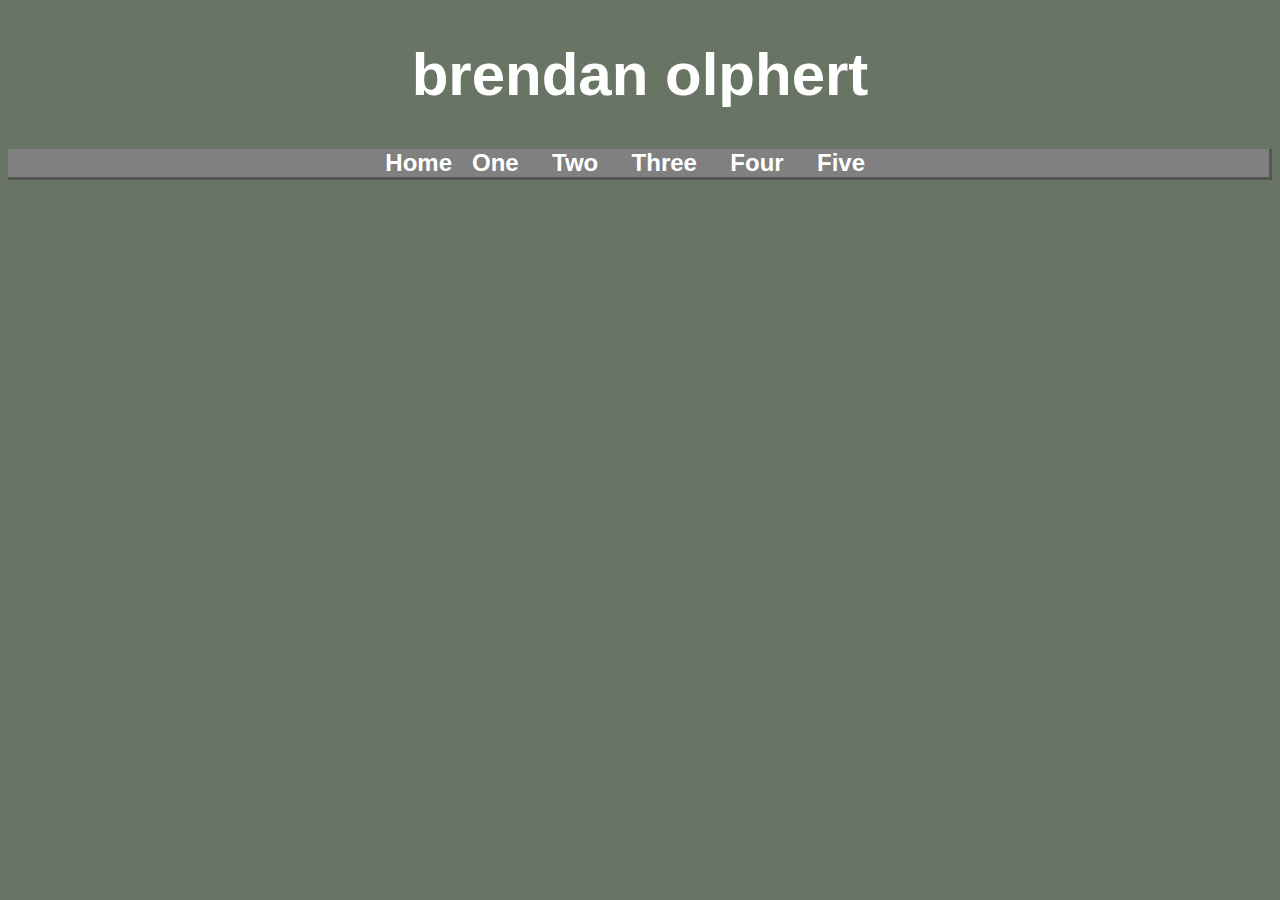
<file: index.html>
<!DOCTYPE html>
<html>
  <head>
    <title>brendan olphert | home </title>
    <meta charset="UTF-8">
    <link href="styles/main.css" rel="stylesheet" type="text/css" />
  </head>
  
<style>



</style>

<html>
  <head>
    <title>brendan olphert | home</title>
  <body>
    
    <h1>brendan olphert</h1>
    
    <h2>
      <div class="hdir">
        <a href="../index.html" title="Home">Home</a>&nbsp;&nbsp;
        <a href="/blog/sprint1-technical.html"title="One">One</a>&nbsp;&nbsp;&nbsp;&nbsp;
        <a href="/blog/sprint2-technical.html"title="Two">Two</a>&nbsp;&nbsp;&nbsp;&nbsp;
        <a href="/blog/sprint3-cultural.html"title="Three">Three</a>&nbsp;&nbsp;&nbsp;&nbsp;
        <a href="/blog/sprint4-cultural.html"title="Four">Four</a>&nbsp;&nbsp;&nbsp;&nbsp;
        <a href="/blog/sprint5-cultural.html"title="Five">Five</a>&nbsp;&nbsp;&nbsp;&nbsp;
      </div>
      </h2> 
      

   <div class="main">
                        
      
    
  </body>
</html>
</file>
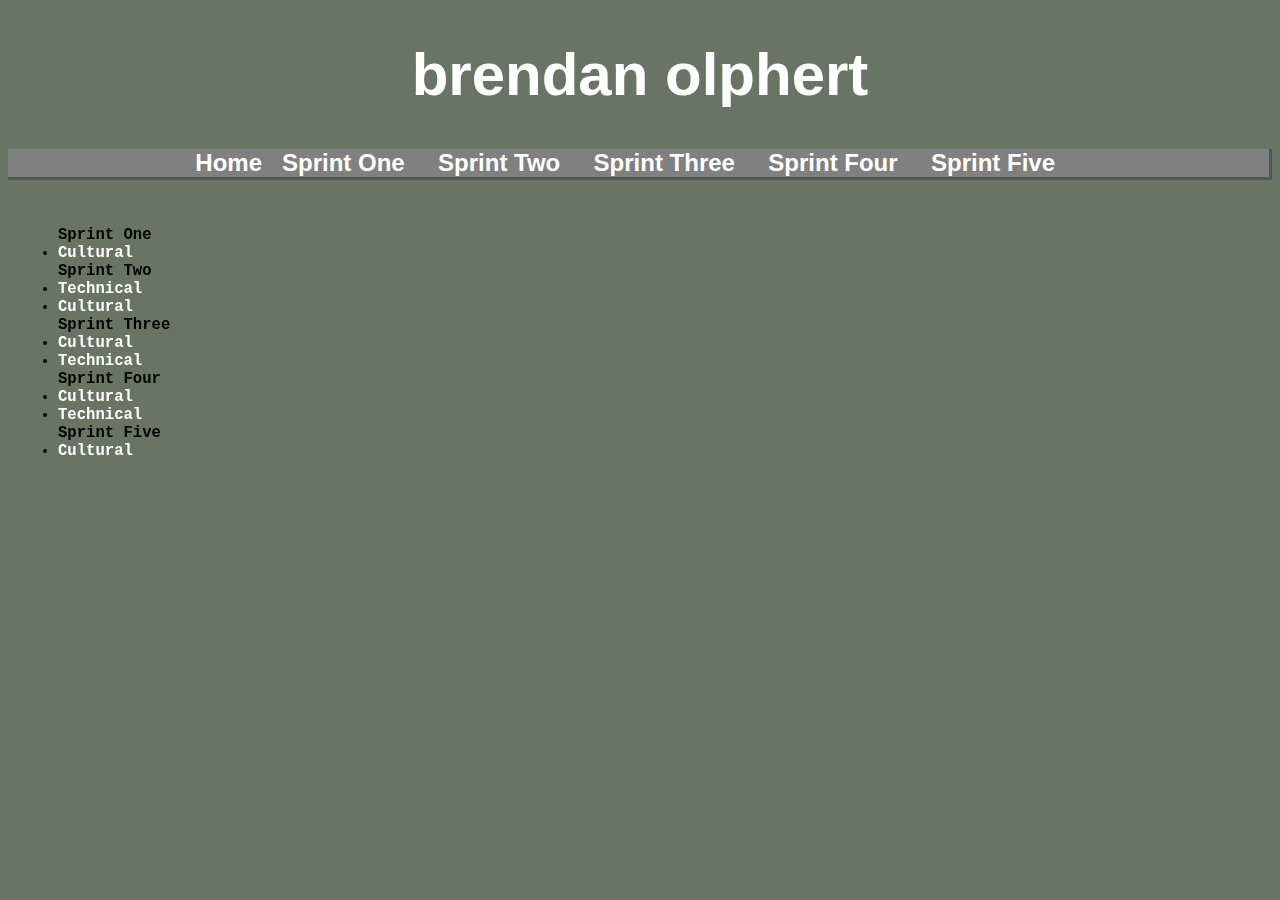
<file: blog/sprint1-technical.html>
<!DOCTYPE html>
<html>
  <head>
    <title>brendan olphert | sprint1-technical </title>
    <meta charset="UTF-8">
    <link href="../styles/main.css" rel="stylesheet" type="text/css" />
  
    <style>


      </style>
  </head>
   <body>


    <h1>brendan olphert</h1>
    <h2>
      <div class="hdir">
        <a href="../index.html" title="Home">Home</a>&nbsp;&nbsp;
        <a href="/blog/sprint1-technical.html"title="Sprint One">Sprint One</a>&nbsp;&nbsp;&nbsp;&nbsp;
        <a href="/blog/sprint2-technical.html"title="Sprint Two">Sprint Two</a>&nbsp;&nbsp;&nbsp;&nbsp;
        <a href="/blog/sprint3-cultural.html"title="Sprint Three">Sprint Three</a>&nbsp;&nbsp;&nbsp;&nbsp;
        <a href="/blog/sprint4-cultural.html"title="Sprint Four">Sprint Four</a>&nbsp;&nbsp;&nbsp;&nbsp;
        <a href="/blog/sprint5-cultural.html"title="Sprint Five">Sprint Five</a>&nbsp;&nbsp;&nbsp;&nbsp;
      </div>
      </h2> 
      
      <div class="column" style="background-color:transparent">
          <h3><ul>
            Sprint One<li><a href="https://brendan-olphert.github.io/blog/sprint1-technical.html"title="Sprint One-Cultural">Cultural</a></li>
            Sprint Two<li><a href="https://brendan-olphert.github.io/blog/sprint2-technical.html"title="Sprint Two-Technical">Technical</a></li>
                      <li><a href="https://brendan-olphert.github.io/blog/sprint2-cultural.html"title="Sprint Two-Cultural">Cultural</a></li>
            Sprint Three<li><a href="/blog/sprint3-cultural.html"title="Sprint Three-Cultural">Cultural</a></li>
                        <li><a href="/blog/sprint3-technical.html"title="Sprint Three-Technical">Technical</a></li>
            Sprint Four<li><a href="/blog/sprint4-cultural.html"title="Sprint Four-Cultural">Cultural</a></li>
                        <li><a href="/blog/sprint4-technical.html"title="Sprint Four-Technical">Technical</a></li>
            Sprint Five<li><a href="/blog/sprint5-cultural.html"title="Sprint Five-Technical">Cultural</a></li></ul></h3>
        </div>

   
  </body>

</div>
</html>
</file>
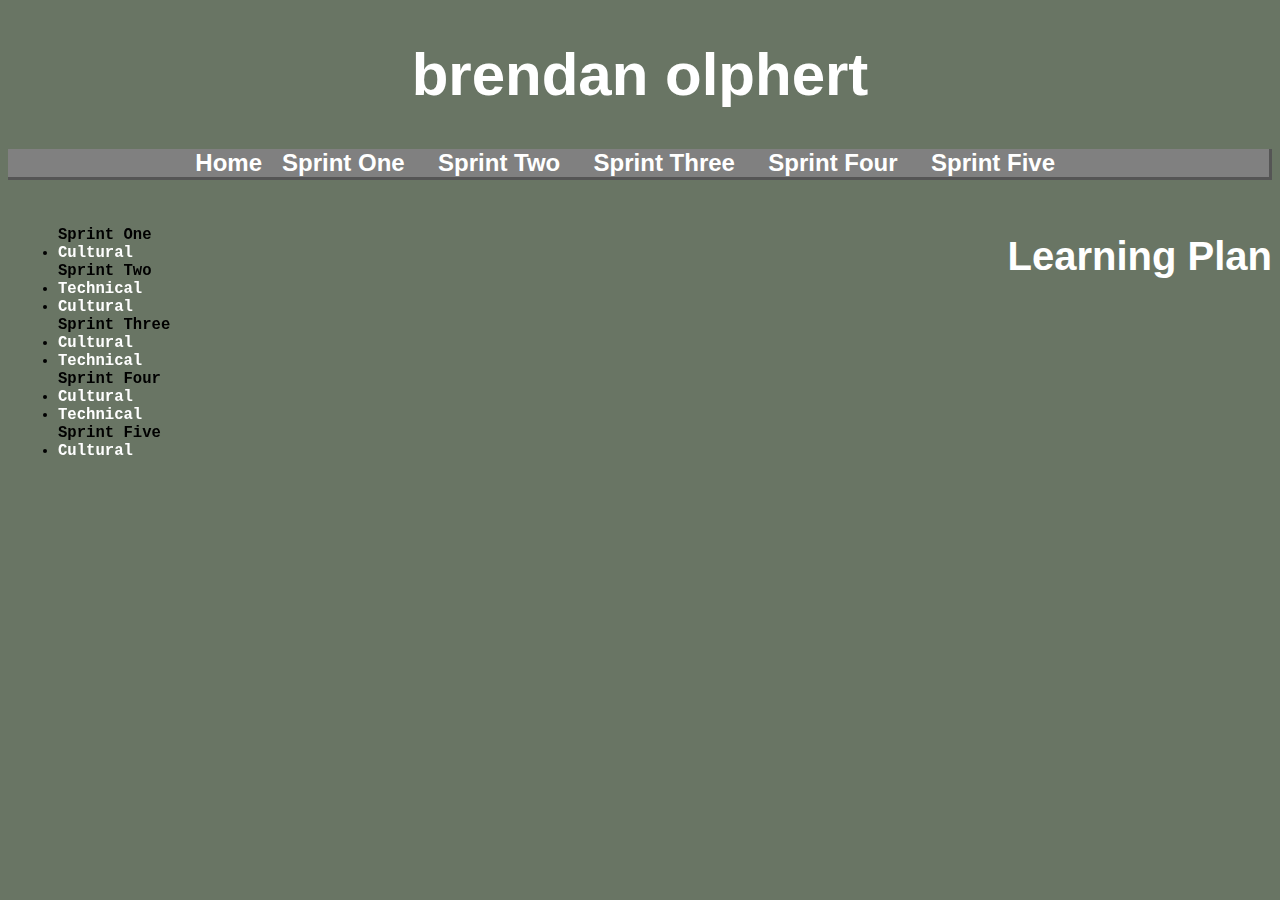
<file: blog/sprint2-cultural.html>
<!DOCTYPE html>
<html>
  <head>
    <title>brendan olphert | sprint1-technical </title>
    <meta charset="UTF-8">
    <link href="../styles/main.css" rel="stylesheet" type="text/css" />
  
    <style>
    .s2clist{
      font-family:Arial, Helvetica, sans-serif;
      text-align:left;
      font-size:larger;
    }
    </style>
  
  </head>
   <body>
    <h1>brendan olphert</h1>
    <h2>
      <div class="hdir">
        <a href="../index.html" title="Home">Home</a>&nbsp;&nbsp;
        <a href="/blog/sprint1-technical.html"title="Sprint One">Sprint One</a>&nbsp;&nbsp;&nbsp;&nbsp;
        <a href="/blog/sprint2-technical.html"title="Sprint Two">Sprint Two</a>&nbsp;&nbsp;&nbsp;&nbsp;
        <a href="/blog/sprint3-cultural.html"title="Sprint Three">Sprint Three</a>&nbsp;&nbsp;&nbsp;&nbsp;
        <a href="/blog/sprint4-cultural.html"title="Sprint Four">Sprint Four</a>&nbsp;&nbsp;&nbsp;&nbsp;
        <a href="/blog/sprint5-cultural.html"title="Sprint Five">Sprint Five</a>&nbsp;&nbsp;&nbsp;&nbsp;
      </div>
      </h2> 
      
      <div class="column" style="background-color:transparent">
          <h3><ul>
            Sprint One<li><a href="https://brendan-olphert.github.io/blog/sprint1-technical.html"title="Sprint One-Cultural">Cultural</a></li>
            Sprint Two<li><a href="https://brendan-olphert.github.io/blog/sprint2-technical.html"title="Sprint Two-Technical">Technical</a></li>
                      <li><a href="https://brendan-olphert.github.io/blog/sprint2-cultural.html"title="Sprint Two-Cultural">Cultural</a></li>
            Sprint Three<li><a href="/blog/sprint3-cultural.html"title="Sprint Three-Cultural">Cultural</a></li>
                        <li><a href="/blog/sprint3-technical.html"title="Sprint Three-Technical">Technical</a></li>
            Sprint Four<li><a href="/blog/sprint4-cultural.html"title="Sprint Four-Cultural">Cultural</a></li>
                        <li><a href="/blog/sprint4-technical.html"title="Sprint Four-Technical">Technical</a></li>
            Sprint Five<li><a href="/blog/sprint5-cultural.html"title="Sprint Five-Technical">Cultural</a></li></ul></h3>
        </div>

    

    <h4>Learning Plan</h4>

    <div class=main>

    
  </div>

  </body>

  </html>
</file>
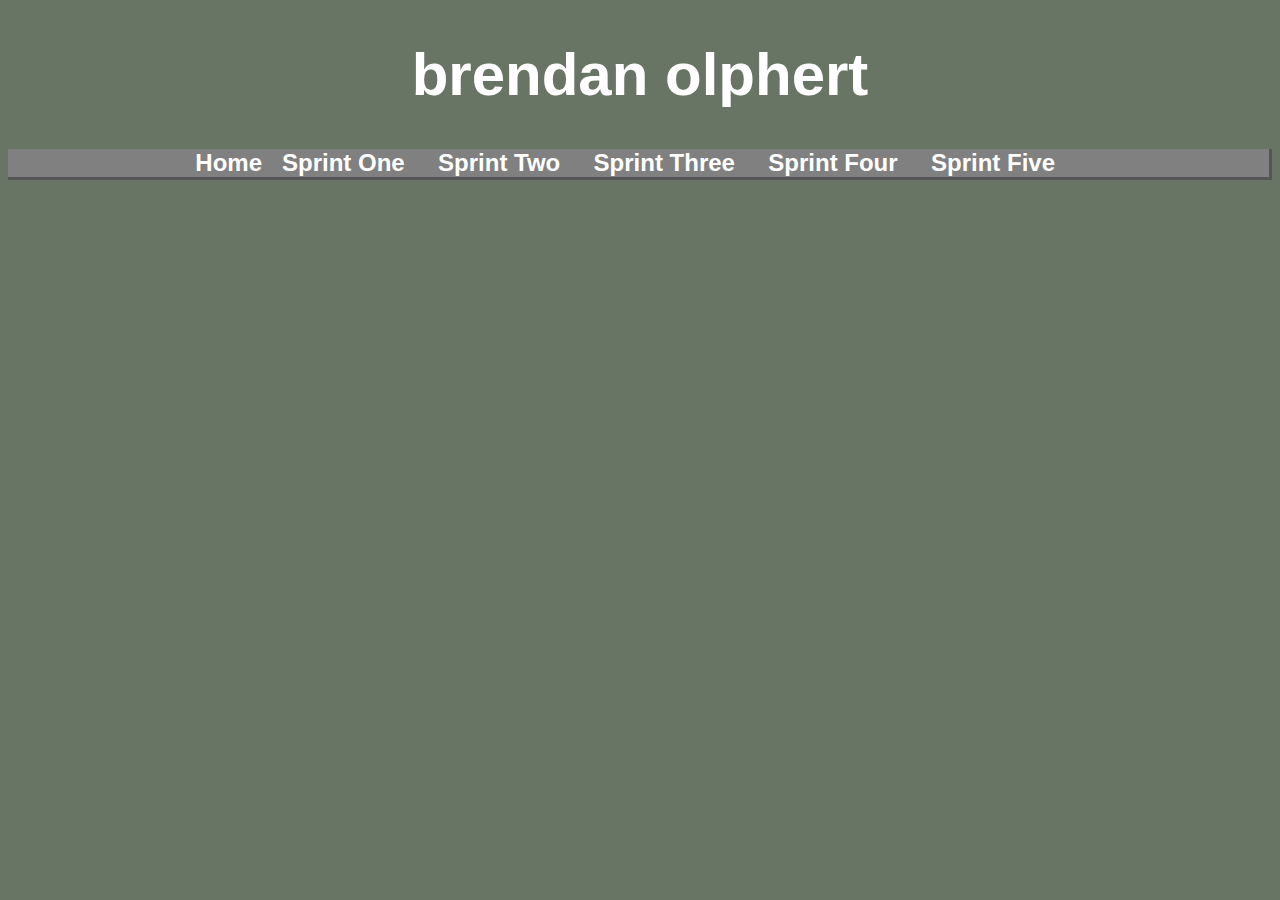
<file: blog/sprint2-home.html>
<!DOCTYPE html>
<html>
  <head>
        <head>
                <title>brendan olphert | sprint1-technical </title>
                <meta charset="UTF-8">
                <link href="../styles/main.css" rel="stylesheet" type="text/css" />
  
<style>



</style>

<html>
  <head>
    <title>brendan olphert | Sprint 2</title>
  <body>
    
    <h1>brendan olphert</h1>
    
    <h2>
    <div class="hdir">
    <a href="../index.html" title="Home">Home</a>&nbsp;&nbsp;
    <a href="/sprint1-technical.html" title="Sprint One">Sprint One</a>&nbsp;&nbsp;&nbsp;&nbsp;
    <a href="/sprint2-home.html" title="Sprint Two">Sprint Two</a>&nbsp;&nbsp;&nbsp;&nbsp;
    <a href="../index.html" title="Sprint Three">Sprint Three</a>&nbsp;&nbsp;&nbsp;&nbsp;
    <a href="../index.html" title="Sprint Four">Sprint Four</a>&nbsp;&nbsp;&nbsp;&nbsp;
    <a href="../index.html" title="Sprint Five">Sprint Five</a>&nbsp;&nbsp;&nbsp;&nbsp;
  </div>
  </h2>    
 
  </body>
</html>
</file>
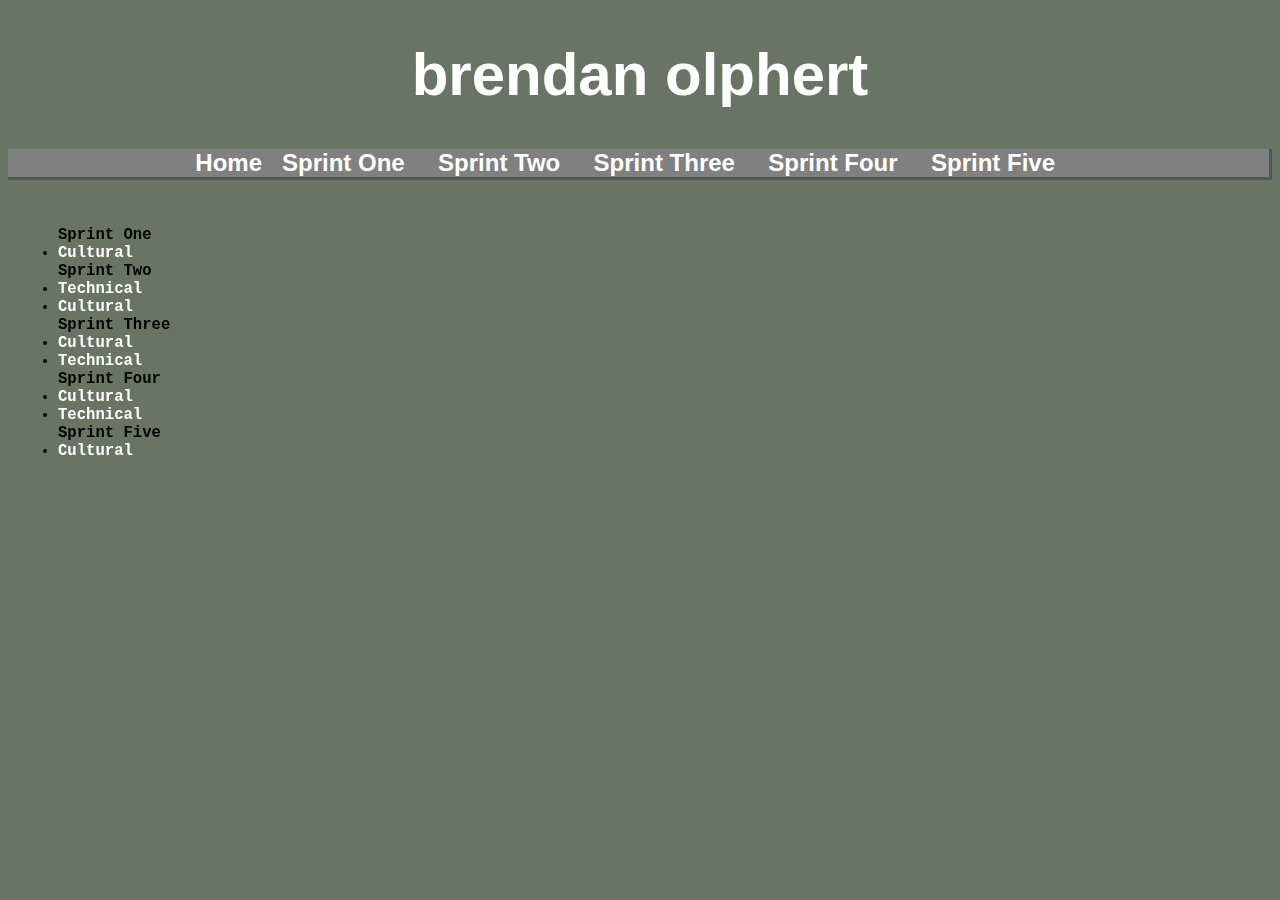
<file: blog/sprint2-technical.html>
<!DOCTYPE html>
<html>
  <head>
    <title>brendan olphert | sprint1-technical </title>
    <meta charset="UTF-8">
    <link href="../styles/main.css" rel="stylesheet" type="text/css" />
  
    <style>
    
.diagram {
    position:relative;
    left: 100px; 
    margin: 20px 20px 20px 20px;
}

.example {
    position:relative;
    border-style: solid;
    border-color:black;
    border-width: 6px;
    padding: 20px 20px 20px 20px;
    margin: 10px 10px 120px 5px
}

.codeexample {
  position:relative;  
  left:180px;
  padding: 0px 20px 20px 20px;
  
}

.borderstylevariants {
  position:relative;  
  left:140px;
  padding: 20px 20px 20px 20px 
}

.figcaption {
  text-align:center; 
  font-family:Arial, Helvetica, sans-serif;
  padding-bottom:30px;
  font-style:italic;
  font-size:smaller;
}

</style>
  </head>
   <body>
    <h1>brendan olphert</h1>
    <h2>
      <div class="hdir">
        <a href="../index.html" title="Home">Home</a>&nbsp;&nbsp;
        <a href="/blog/sprint1-technical.html"title="Sprint One">Sprint One</a>&nbsp;&nbsp;&nbsp;&nbsp;
        <a href="/blog/sprint2-technical.html"title="Sprint Two">Sprint Two</a>&nbsp;&nbsp;&nbsp;&nbsp;
        <a href="/blog/sprint3-cultural.html"title="Sprint Three">Sprint Three</a>&nbsp;&nbsp;&nbsp;&nbsp;
        <a href="/blog/sprint4-cultural.html"title="Sprint Four">Sprint Four</a>&nbsp;&nbsp;&nbsp;&nbsp;
        <a href="/blog/sprint5-cultural.html"title="Sprint Five">Sprint Five</a>&nbsp;&nbsp;&nbsp;&nbsp;
      </div>
      </h2> 
      
      <div class="column" style="background-color:transparent">
          <h3><ul>
            Sprint One<li><a href="https://brendan-olphert.github.io/blog/sprint1-technical.html"title="Sprint One-Cultural">Cultural</a></li>
            Sprint Two<li><a href="https://brendan-olphert.github.io/blog/sprint2-technical.html"title="Sprint Two-Technical">Technical</a></li>
                      <li><a href="https://brendan-olphert.github.io/blog/sprint2-cultural.html"title="Sprint Two-Cultural">Cultural</a></li>
            Sprint Three<li><a href="/blog/sprint3-cultural.html"title="Sprint Three-Cultural">Cultural</a></li>
                        <li><a href="/blog/sprint3-technical.html"title="Sprint Three-Technical">Technical</a></li>
            Sprint Four<li><a href="/blog/sprint4-cultural.html"title="Sprint Four-Cultural">Cultural</a></li>
                        <li><a href="/blog/sprint4-technical.html"title="Sprint Four-Technical">Technical</a></li>
            Sprint Five<li><a href="/blog/sprint5-cultural.html"title="Sprint Five-Technical">Cultural</a></li></ul></h3>
        </div>

      
      <div class="main">

            </div>
</file>
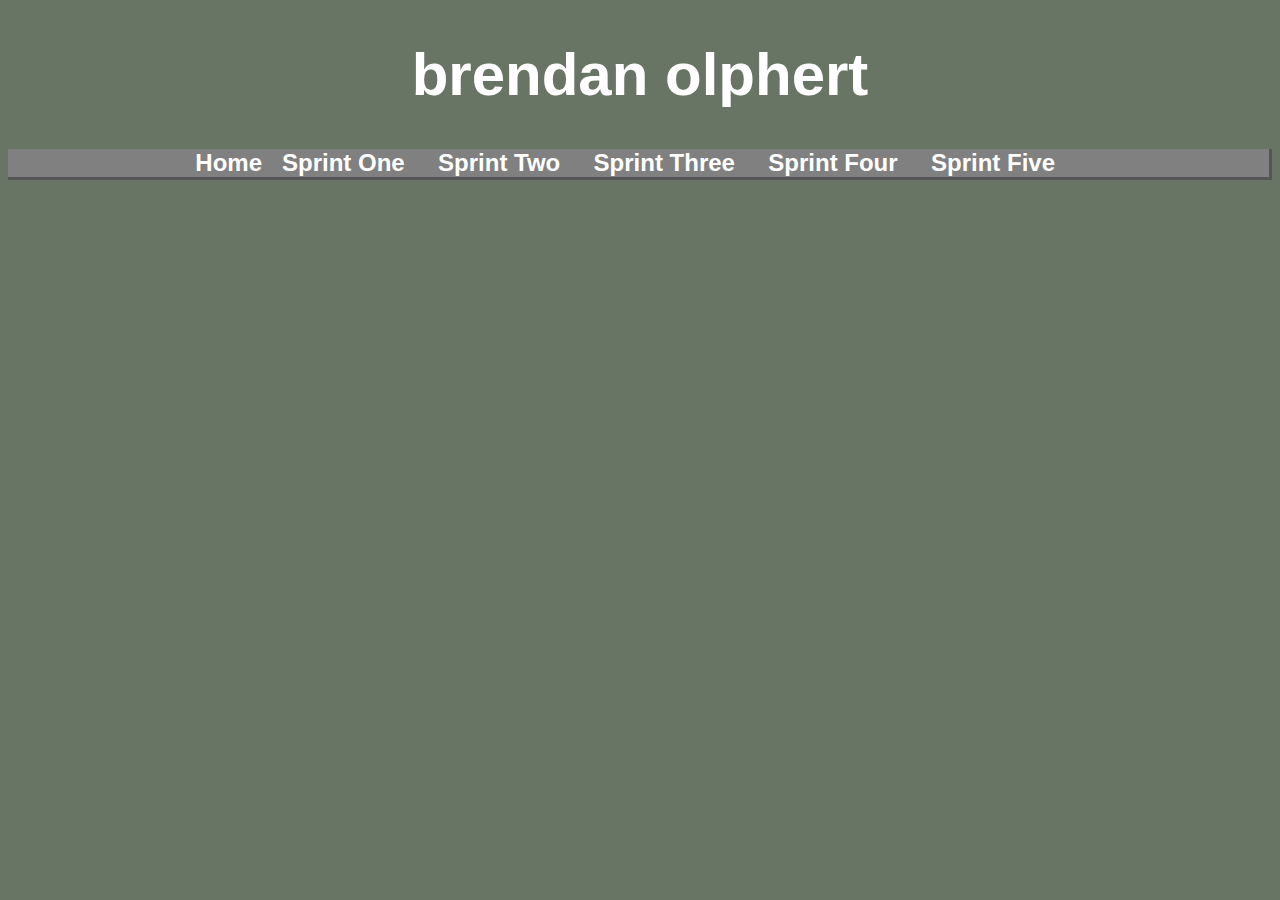
<file: blog/sprint3-cultural.html>
<!DOCTYPE html>
<html>
  <head>
    <title>brendan olphert | sprint3-cultural </title>
    <meta charset="UTF-8">
    <link href="../styles/main.css" rel="stylesheet" type="text/css" />
  
    <style>
    
      </style>
  </head>
   <body>
    <h1>brendan olphert</h1>
    <h2>
      <div class="hdir">
        <a href="../index.html" title="Home">Home</a>&nbsp;&nbsp;
        <a href="/blog/sprint1-technical.html"title="Sprint One">Sprint One</a>&nbsp;&nbsp;&nbsp;&nbsp;
        <a href="/blog/sprint2-technical.html"title="Sprint Two">Sprint Two</a>&nbsp;&nbsp;&nbsp;&nbsp;
        <a href="/blog/sprint3-cultural.html"title="Sprint Three">Sprint Three</a>&nbsp;&nbsp;&nbsp;&nbsp;
        <a href="/blog/sprint4-cultural.html"title="Sprint Four">Sprint Four</a>&nbsp;&nbsp;&nbsp;&nbsp;
        <a href="/blog/sprint5-cultural.html"title="Sprint Five">Sprint Five</a>&nbsp;&nbsp;&nbsp;&nbsp;
      </div>
      </h2>
</file>
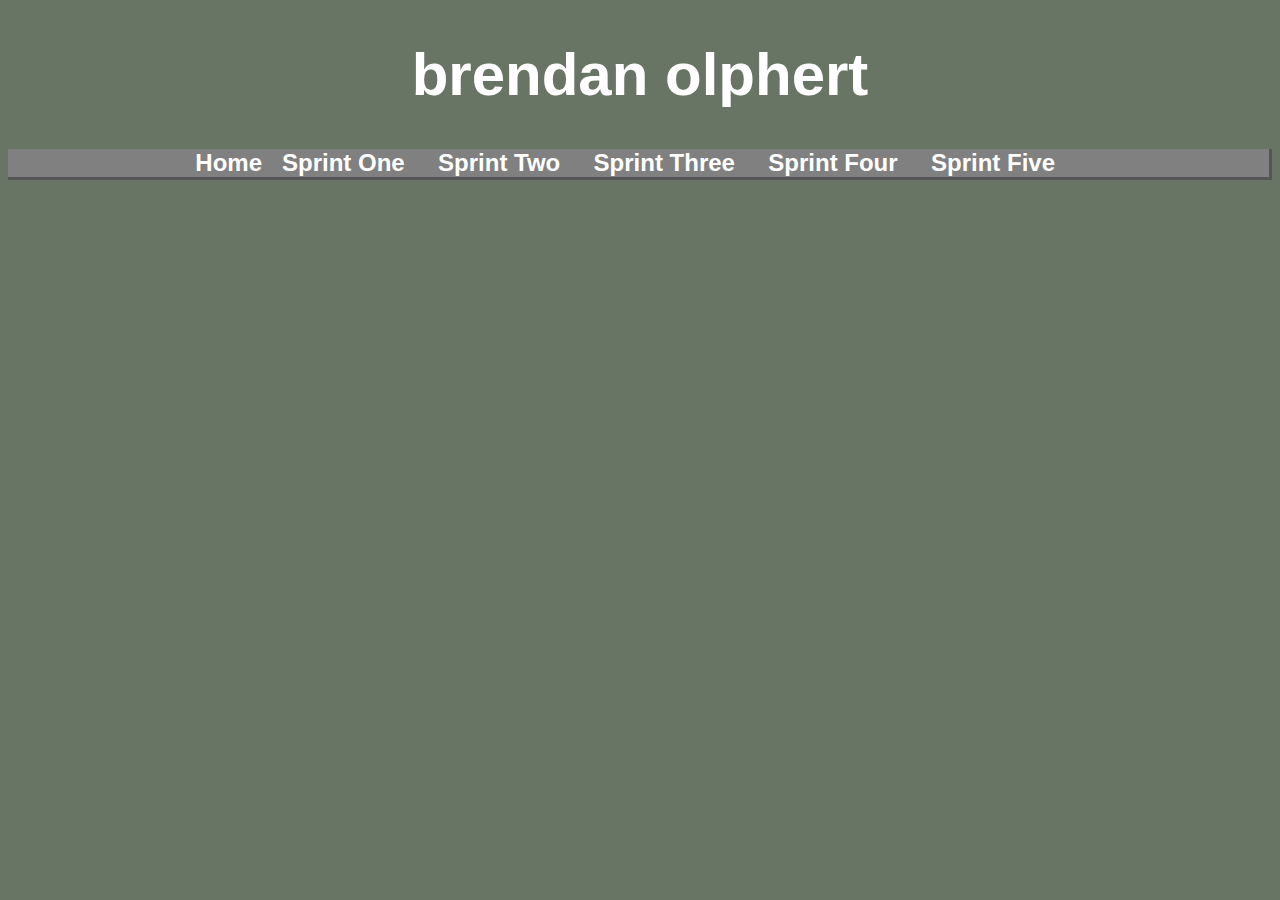
<file: blog/sprint3-technical.html>
<!DOCTYPE html>
<html>
  <head>
    <title>brendan olphert | sprint3-technical </title>
    <meta charset="UTF-8">
    <link href="../styles/main.css" rel="stylesheet" type="text/css" />
  
    <style>
    
      </style>
  </head>
   <body>
    <h1>brendan olphert</h1>
    <h2>
      <div class="hdir">
        <a href="../index.html" title="Home">Home</a>&nbsp;&nbsp;
        <a href="/blog/sprint1-technical.html"title="Sprint One">Sprint One</a>&nbsp;&nbsp;&nbsp;&nbsp;
        <a href="/blog/sprint2-technical.html"title="Sprint Two">Sprint Two</a>&nbsp;&nbsp;&nbsp;&nbsp;
        <a href="/blog/sprint3-cultural.html"title="Sprint Three">Sprint Three</a>&nbsp;&nbsp;&nbsp;&nbsp;
        <a href="/blog/sprint4-cultural.html"title="Sprint Four">Sprint Four</a>&nbsp;&nbsp;&nbsp;&nbsp;
        <a href="/blog/sprint5-cultural.html"title="Sprint Five">Sprint Five</a>&nbsp;&nbsp;&nbsp;&nbsp;
      </div>
      </h2> 
        </body>
        </html>
</file>
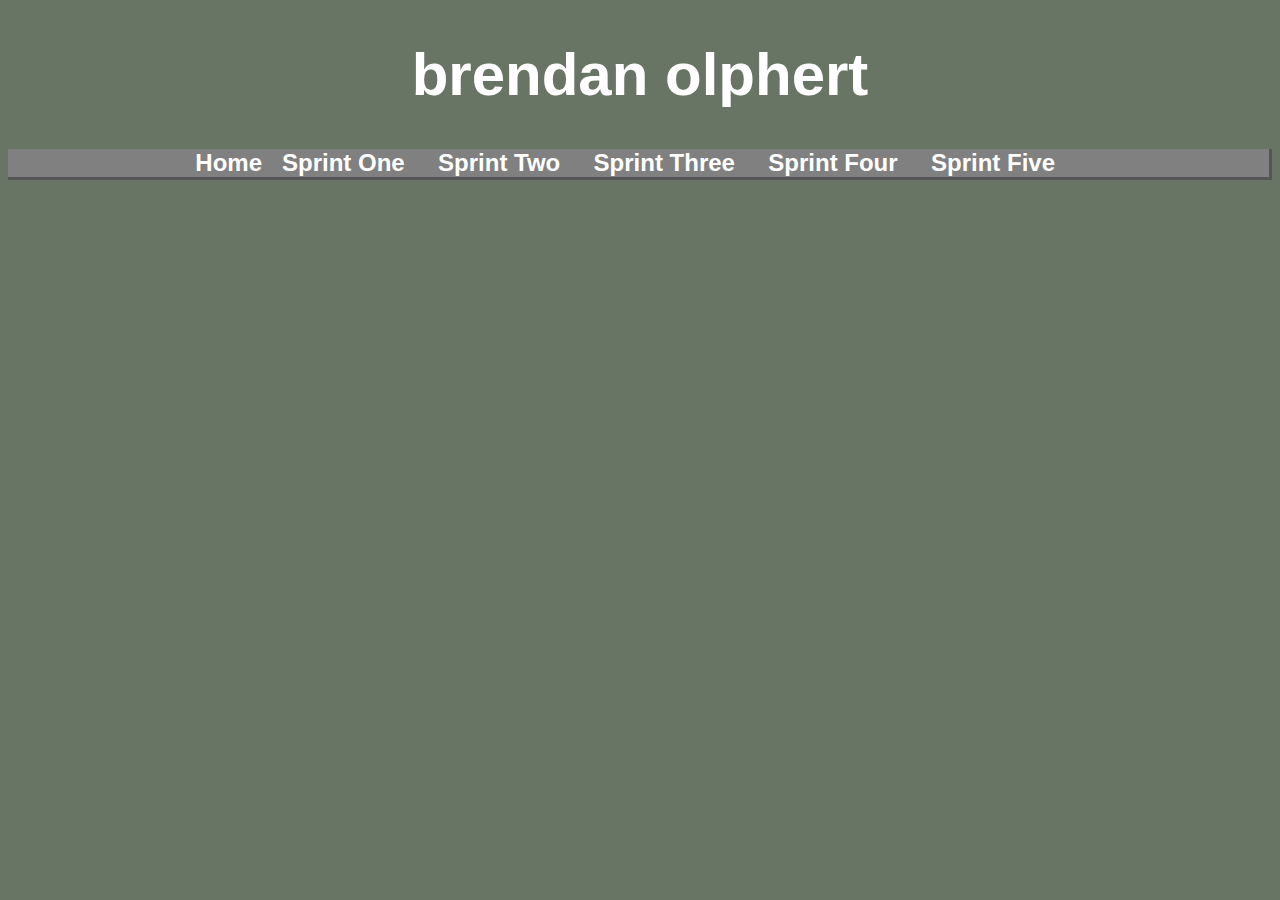
<file: blog/sprint4-cultural.html>
<!DOCTYPE html>
<html>
  <head>
    <title>brendan olphert | sprint4-cultural </title>
    <meta charset="UTF-8">
    <link href="../styles/main.css" rel="stylesheet" type="text/css" />
  
<style>
    
</style>
  
</head>
   
<body>
<h1>brendan olphert</h1>
    <h2>
        <div class="hdir">
            <a href="../index.html" title="Home">Home</a>&nbsp;&nbsp;
            <a href="/blog/sprint1-technical.html"title="Sprint One">Sprint One</a>&nbsp;&nbsp;&nbsp;&nbsp;
            <a href="/blog/sprint2-technical.html"title="Sprint Two">Sprint Two</a>&nbsp;&nbsp;&nbsp;&nbsp;
            <a href="/blog/sprint3-cultural.html"title="Sprint Three">Sprint Three</a>&nbsp;&nbsp;&nbsp;&nbsp;
            <a href="/blog/sprint4-cultural.html"title="Sprint Four">Sprint Four</a>&nbsp;&nbsp;&nbsp;&nbsp;
            <a href="/blog/sprint5-cultural.html"title="Sprint Five">Sprint Five</a>&nbsp;&nbsp;&nbsp;&nbsp;
          </div>
          </h2>
</body>
</html>
</file>
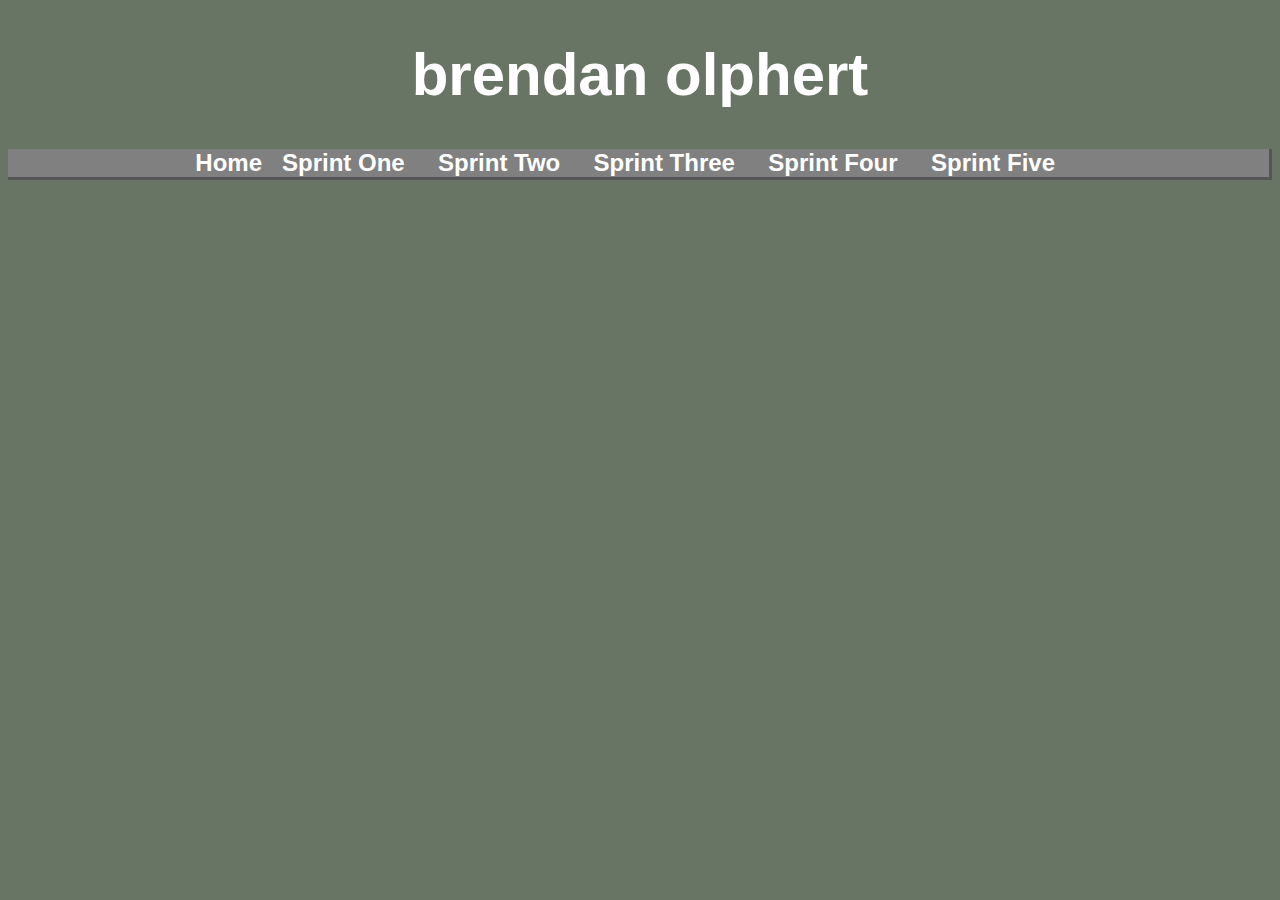
<file: blog/sprint4-technical.html>
<!DOCTYPE html>
<html>
  <head>
    <title>brendan olphert | sprint4-technical </title>
    <meta charset="UTF-8">
    <link href="../styles/main.css" rel="stylesheet" type="text/css" />
  
<style>

.listheadings{
    color:white
}

</style>
  
</head>
   
<body>
<h1>brendan olphert</h1>
    <h2>
        <div class="hdir">
            <a href="../index.html" title="Home">Home</a>&nbsp;&nbsp;
            <a href="/blog/sprint1-technical.html"title="Sprint One">Sprint One</a>&nbsp;&nbsp;&nbsp;&nbsp;
            <a href="/blog/sprint2-technical.html"title="Sprint Two">Sprint Two</a>&nbsp;&nbsp;&nbsp;&nbsp;
            <a href="/blog/sprint3-cultural.html"title="Sprint Three">Sprint Three</a>&nbsp;&nbsp;&nbsp;&nbsp;
            <a href="/blog/sprint4-cultural.html"title="Sprint Four">Sprint Four</a>&nbsp;&nbsp;&nbsp;&nbsp;
            <a href="/blog/sprint5-cultural.html"title="Sprint Five">Sprint Five</a>&nbsp;&nbsp;&nbsp;&nbsp;
          </div>
          </h2> 
</body>
</html>
</file>
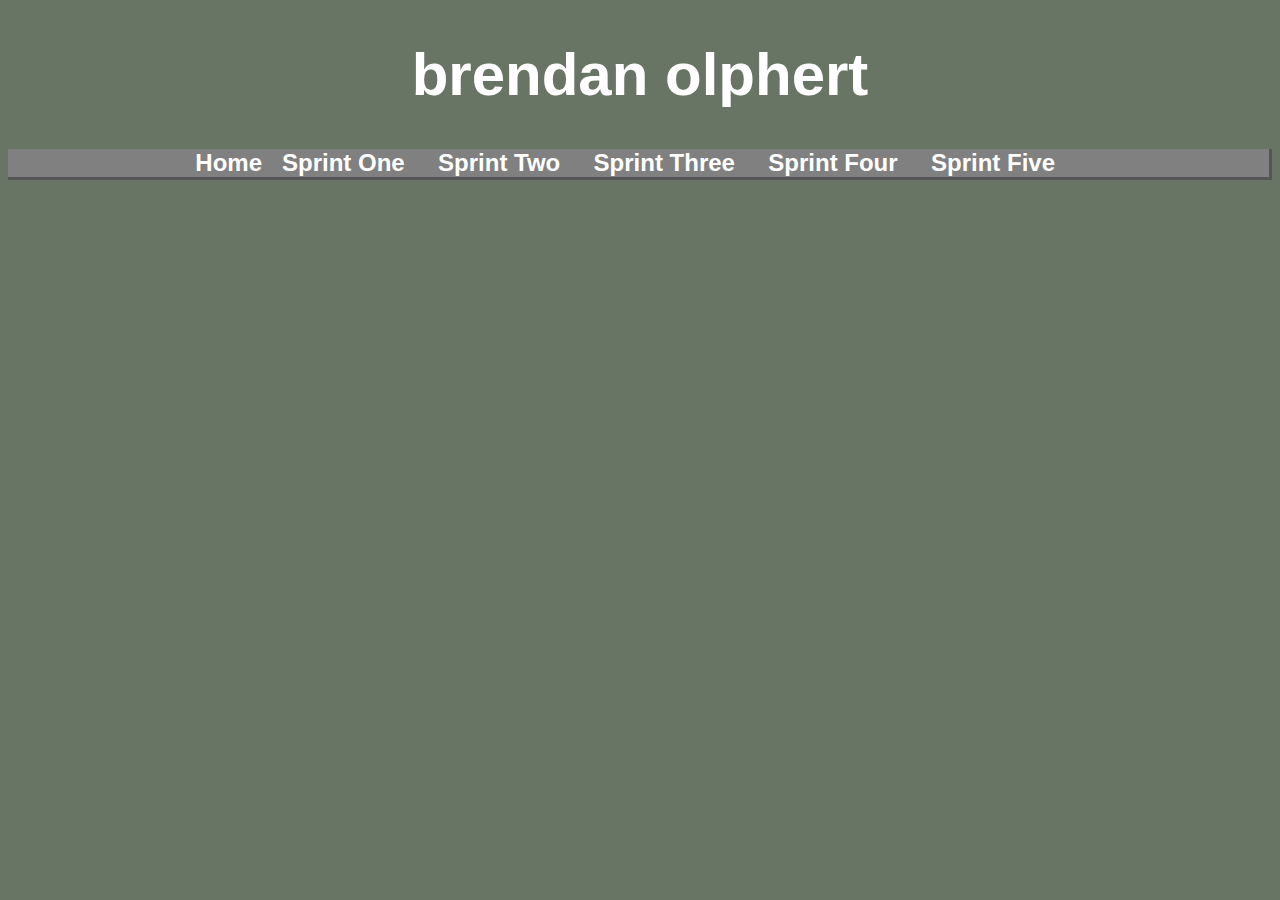
<file: blog/sprint5-cultural.html>
<!DOCTYPE html>
<html>
  <head>
    <title>brendan olphert | sprint5-cultural </title>
    <meta charset="UTF-8">
    <link href="../styles/main.css" rel="stylesheet" type="text/css" />
  
    <style>
    
      </style>
  </head>
   <body>
    <h1>brendan olphert</h1>
    <h2>
        <div class="hdir">
        <a href="../index.html" title="Home">Home</a>&nbsp;&nbsp;
        <a href="/blog/sprint1-technical.html"title="Sprint One">Sprint One</a>&nbsp;&nbsp;&nbsp;&nbsp;
        <a href="/blog/sprint2-technical.html"title="Sprint Two">Sprint Two</a>&nbsp;&nbsp;&nbsp;&nbsp;
        <a href="/blog/sprint3-cultural.html"title="Sprint Three">Sprint Three</a>&nbsp;&nbsp;&nbsp;&nbsp;
        <a href="/blog/sprint4-cultural.html"title="Sprint Four">Sprint Four</a>&nbsp;&nbsp;&nbsp;&nbsp;
        <a href="/blog/sprint5-cultural.html"title="Sprint Five">Sprint Five</a>&nbsp;&nbsp;&nbsp;&nbsp;
      </div>
      </h2> 
        </body>
        </html>
</file>
<file: styles/main.css>
body {background-color: #697564;}
h1 {color:white;
        font-family:Arial, Helvetica, sans-serif;
        text-align: center;
        background-blend-mode: overlay;
        font-size:60px;
        cursor: not-allowed;       
        }

h2 {font-family:Arial, Helvetica, sans-serif;
    background-color:grey;
    color: white;
    text-align: center;
    border-bottom-style:outset;
    border-bottom-color: darkgrey;
    border-right-style:outset;
    border-right-color:darkgrey;
    }


h3  {font-family:'Courier New', Courier, monospace;}
    
h4 {font-family:Arial, Helvetica, sans-serif;
    text-align: right;
    color: white;
    font-size:40px}

p {text-align: left;
         font-family: Arial, Helvetica, sans-serif;
         font-size:20px;
    }

.column {
        float: left;
        width: 18%;
        padding: 10px;
        height: 220px;
        font-size:smaller;
        position:fixed;
      }
  
.main {
        align:right;
        float:right;
        width: 80%;
        margin-bottom:100px;
      }
        a:link {
        color: white;
        background-color: transparent;
        text-decoration: none;
        padding-bottom:200px;
  }
  
  a:visited {
    color:white;
    background-color: transparent;
    text-decoration: none;
  }
  
  a:hover {
    color:black;
    background-color: transparent;
    text-decoration:solid;
  }
  
  a:active {
    color: pink;
    background-color: transparent;
    text-decoration: none;
  }
  
  .subheading {
      color: white;
      font-size: 30px;
      text-align:center;
      font-family:Arial, Helvetica, sans-serif;
      margin-top: 40px;
      margin-right:20px;
      text-decoration-style: solid;
  }
    
      .figure {
        text-align:center;
      }
      
      .img {
        align-content: center;
      }
</file>
